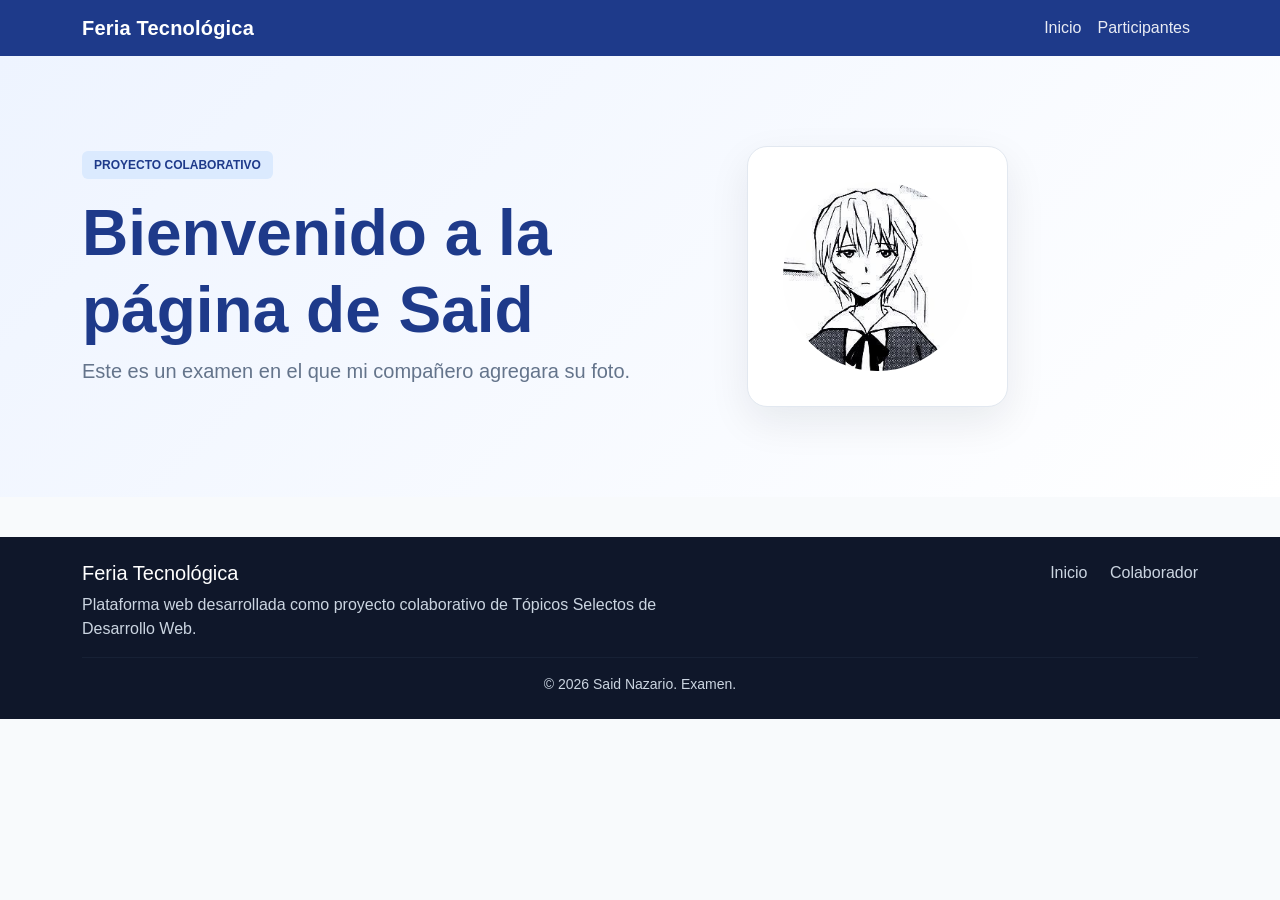
<file: index.html>
<!DOCTYPE html>
<html lang="es">
<head>
  <meta charset="UTF-8">
  <meta name="viewport" content="width=device-width, initial-scale=1.0">
  <link href="https://cdn.jsdelivr.net/npm/bootstrap@5.3.3/dist/css/bootstrap.min.css" rel="stylesheet">
  <title>Examen</title>
  <link rel="stylesheet" href="css/style.css">
</head>
<body>
  <nav class="navbar navbar-expand-lg navbar-dark app-navbar">
    <div class="container">
      <a class="navbar-brand fw-bold" href="index.html">Feria Tecnológica</a>
      <button class="navbar-toggler" type="button" data-bs-toggle="collapse" data-bs-target="#mainNavbar" aria-controls="mainNavbar" aria-expanded="false" aria-label="Mostrar navegación">
        <span class="navbar-toggler-icon"></span>
      </button>
      <div class="collapse navbar-collapse" id="mainNavbar">
        <ul class="navbar-nav ms-auto align-items-lg-center">
          <li class="nav-item"><a class="nav-link" href="index.html">Inicio</a></li>
          <li class="nav-item"><a class="nav-link" href="public/colabo.html">Participantes</a></li>
        </ul>
      </div>
    </div>
  </nav>

  <main>
    <section class="hero-section">
      <div class="container">
        <div class="row align-items-center g-4">
          <div class="col-lg-7">
            <span class="badge badge-project mb-3">PROYECTO COLABORATIVO</span>
            <h1>Bienvenido a la página de Said</h1>
            <p class="lead">Este es un examen en el que mi compañero agregara su foto.</p>
          </div>
          <div class="col-lg-3">
            <div class="hero-card">
              <img src="img/pfp.jpg" alt="Imagen de Said" class="img-fluid rounded-circle">
            </div>
          </div>
        </div>
      </div>
    </section>
  </main>

  <footer class="app-footer">
    <div class="container py-4">
      <div class="row g-4">
        <div class="col-md-7">
          <h5>Feria Tecnológica</h5>
          <p class="mb-0">Plataforma web desarrollada como proyecto colaborativo de Tópicos Selectos de Desarrollo Web.</p>
        </div>
        <div class="col-md-5 text-md-end">
          <a href="index.html">Inicio</a>
          <a href="public/colabo.html">Colaborador</a>
        </div>
      </div>
      <hr>
      <p class="small mb-0 text-center">© 2026 Said Nazario. Examen.</p>
    </div>
  </footer>
  <script src="https://cdn.jsdelivr.net/npm/bootstrap@5.3.3/dist/js/bootstrap.bundle.min.js"></script>
</body>
</html>
</file>
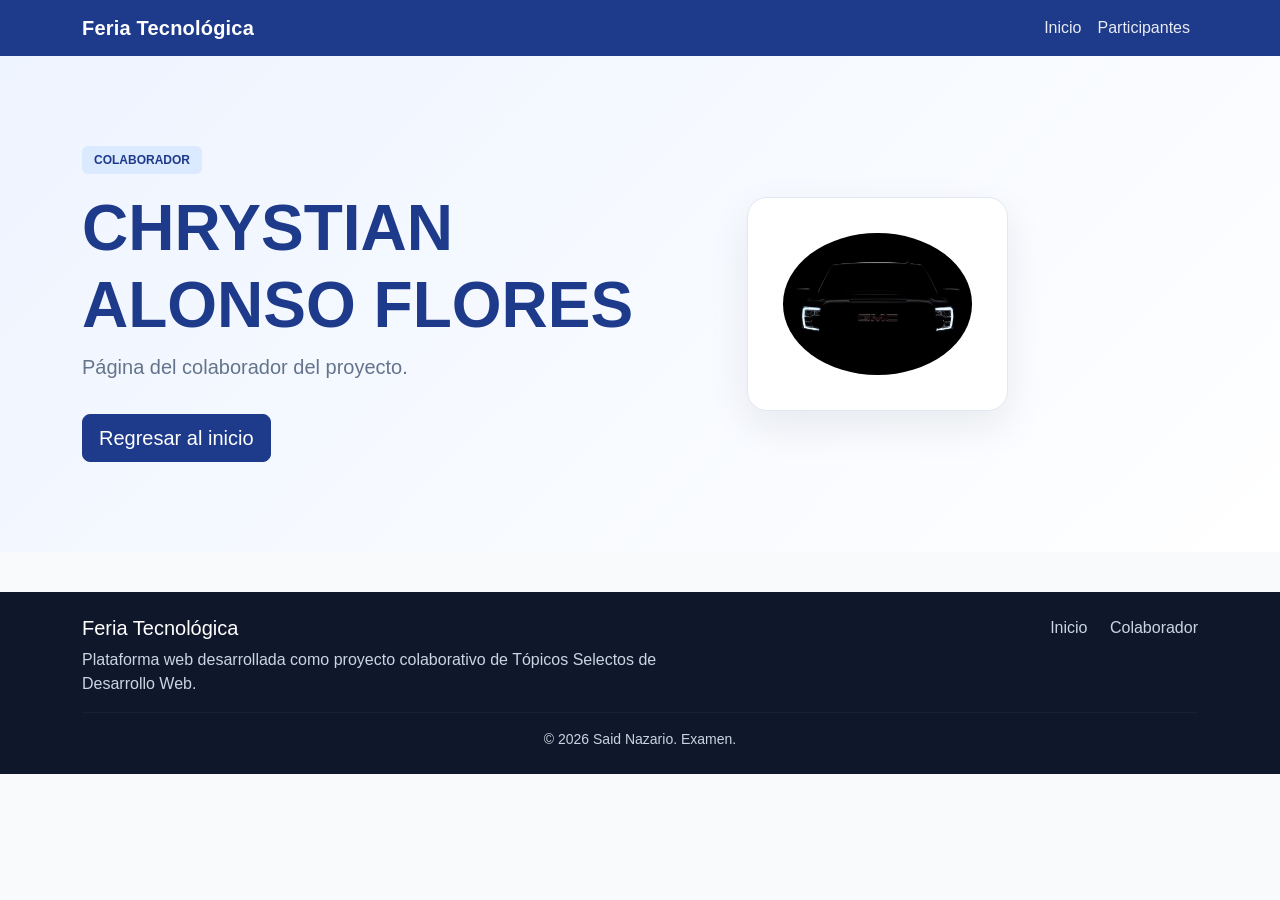
<file: public/colabo.html>
<!DOCTYPE html>
<html lang="es">
<head>
  <meta charset="UTF-8">
  <meta name="viewport" content="width=device-width, initial-scale=1.0">
  <link href="https://cdn.jsdelivr.net/npm/bootstrap@5.3.3/dist/css/bootstrap.min.css" rel="stylesheet">
  <title>Colaborador</title>
  <link rel="stylesheet" href="../css/style.css">
</head>
<body>
  <nav class="navbar navbar-expand-lg navbar-dark app-navbar">
    <div class="container">
      <a class="navbar-brand fw-bold" href="../index.html">Feria Tecnológica</a>
      <button class="navbar-toggler" type="button" data-bs-toggle="collapse" data-bs-target="#mainNavbar" aria-controls="mainNavbar" aria-expanded="false" aria-label="Mostrar navegación">
        <span class="navbar-toggler-icon"></span>
      </button>
      <div class="collapse navbar-collapse" id="mainNavbar">
        <ul class="navbar-nav ms-auto align-items-lg-center">
          <li class="nav-item"><a class="nav-link" href="../index.html">Inicio</a></li>
          <li class="nav-item"><a class="nav-link" href="colabo.html">Participantes</a></li>
        </ul>
      </div>
    </div>
  </nav>

  <main>
    <section class="hero-section">
      <div class="container">
        <div class="row align-items-center g-4">
          <div class="col-lg-7">
            <span class="badge badge-project mb-3">COLABORADOR</span>
            <h1>CHRYSTIAN ALONSO FLORES</h1>
            <p class="lead">Página del colaborador del proyecto.</p>
            <a href="../index.html" class="btn btn-primary btn-lg mt-3">Regresar al inicio</a>
          </div>
          <div class="col-lg-3">
            <div class="hero-card">
              <img src="../img/GMC%20Teases%20the%202019%20GMC%20Sierra%3B%20Debut%20Imminent!.jpg" alt="Foto de Chrystian" class="img-fluid rounded-circle">
            </div>
          </div>
        </div>
      </div>
    </section>
  </main>

  <footer class="app-footer">
    <div class="container py-4">
      <div class="row g-4">
        <div class="col-md-7">
          <h5>Feria Tecnológica</h5>
          <p class="mb-0">Plataforma web desarrollada como proyecto colaborativo de Tópicos Selectos de Desarrollo Web.</p>
        </div>
        <div class="col-md-5 text-md-end">
          <a href="../index.html">Inicio</a>
          <a href="colabo.html">Colaborador</a>
        </div>
      </div>
      <hr>
      <p class="small mb-0 text-center">© 2026 Said Nazario. Examen.</p>
    </div>
  </footer>
  <script src="https://cdn.jsdelivr.net/npm/bootstrap@5.3.3/dist/js/bootstrap.bundle.min.js"></script>
</body>
</html>
</file>
<file: css/style.css>
:root {
  --color-primary: #1E3A8A;
  --color-secondary: #2563EB;
  --color-success: #16A34A;
  --color-warning: #F59E0B;
  --color-danger: #DC2626;
  --color-background: #F8FAFC;
  --color-text: #1E293B;
  --color-white: #FFFFFF;
  --color-muted: #64748B;
  --border-color: #E2E8F0;
}

body {
  font-family: 'Poppins', sans-serif;
  background: var(--color-background);
  color: var(--color-text);
  min-height: 100vh;
}

a { text-decoration: none; }

.app-navbar { background: var(--color-primary); }
.app-navbar .navbar-brand { letter-spacing: .2px; }
.app-navbar .nav-link { color: rgba(255,255,255,.9); }
.app-navbar .nav-link:hover { color: var(--color-white); }

.hero-section {
  padding: 90px 0;
  background: linear-gradient(135deg, #eef4ff 0%, #ffffff 100%);
}
.hero-section h1 { font-size: clamp(2.2rem, 5vw, 4rem); font-weight: 700; color: var(--color-primary); }
.hero-section .lead { color: var(--color-muted); max-width: 680px; }
.badge-project { background: #dbeafe; color: var(--color-primary); padding: 8px 12px; }
.hero-card { background: var(--color-white); border: 1px solid var(--border-color); border-radius: 20px; padding: 35px; box-shadow: 0 15px 40px rgba(15,23,42,.08); }
.hero-icon { font-size: 4rem; margin-bottom: 15px; }

.section-padding { padding: 70px 0; }
.section-heading { margin-bottom: 30px; }
.section-heading span { color: var(--color-secondary); font-weight: 600; }
.section-heading h2 { font-weight: 700; color: var(--color-primary); }

.app-card { border: 1px solid var(--border-color); border-radius: 16px; box-shadow: 0 8px 25px rgba(15,23,42,.05); transition: transform .2s ease, box-shadow .2s ease; }
.app-card:hover { transform: translateY(-4px); box-shadow: 0 14px 35px rgba(15,23,42,.10); }
.feature-icon { font-size: 2.2rem; margin-bottom: 15px; }
.app-card h3 { font-size: 1.25rem; font-weight: 600; }
.app-card p { color: var(--color-muted); }

.btn-primary { background-color: var(--color-primary); border-color: var(--color-primary); }
.btn-primary:hover { background-color: #172f70; border-color: #172f70; }
.btn-secondary { background-color: var(--color-secondary); border-color: var(--color-secondary); }
.btn-success { background-color: var(--color-success); border-color: var(--color-success); }
.btn-warning { background-color: var(--color-warning); border-color: var(--color-warning); }
.btn-danger { background-color: var(--color-danger); border-color: var(--color-danger); }

.page-header { padding: 55px 0 35px; background: #eef4ff; }
.page-header h1 { color: var(--color-primary); font-weight: 700; }
.page-content { padding: 50px 0; }

.form-control, .form-select { border-color: var(--border-color); padding: .7rem .9rem; }
.form-control:focus, .form-select:focus { border-color: var(--color-secondary); box-shadow: 0 0 0 .2rem rgba(37,99,235,.12); }

.app-footer { background: #0F172A; color: #CBD5E1; margin-top: 40px; }
.app-footer h5 { color: var(--color-white); }
.app-footer a { color: #CBD5E1; margin-left: 18px; }
.app-footer a:hover { color: var(--color-white); }
.app-footer .footer-text { color: #94A3B8; margin-left: 18px; }
.app-footer hr { border-color: #334155; }

.table thead th { background: var(--color-primary); color: var(--color-white); }

@media (max-width: 991px) {
  .app-navbar .nav-link { padding: 9px 0; }
  .app-footer a { display: inline-block; margin: 0 10px 0 0; }
  .app-footer .footer-text { display: inline-block; margin: 0 10px 0 0; }
}
</file>
